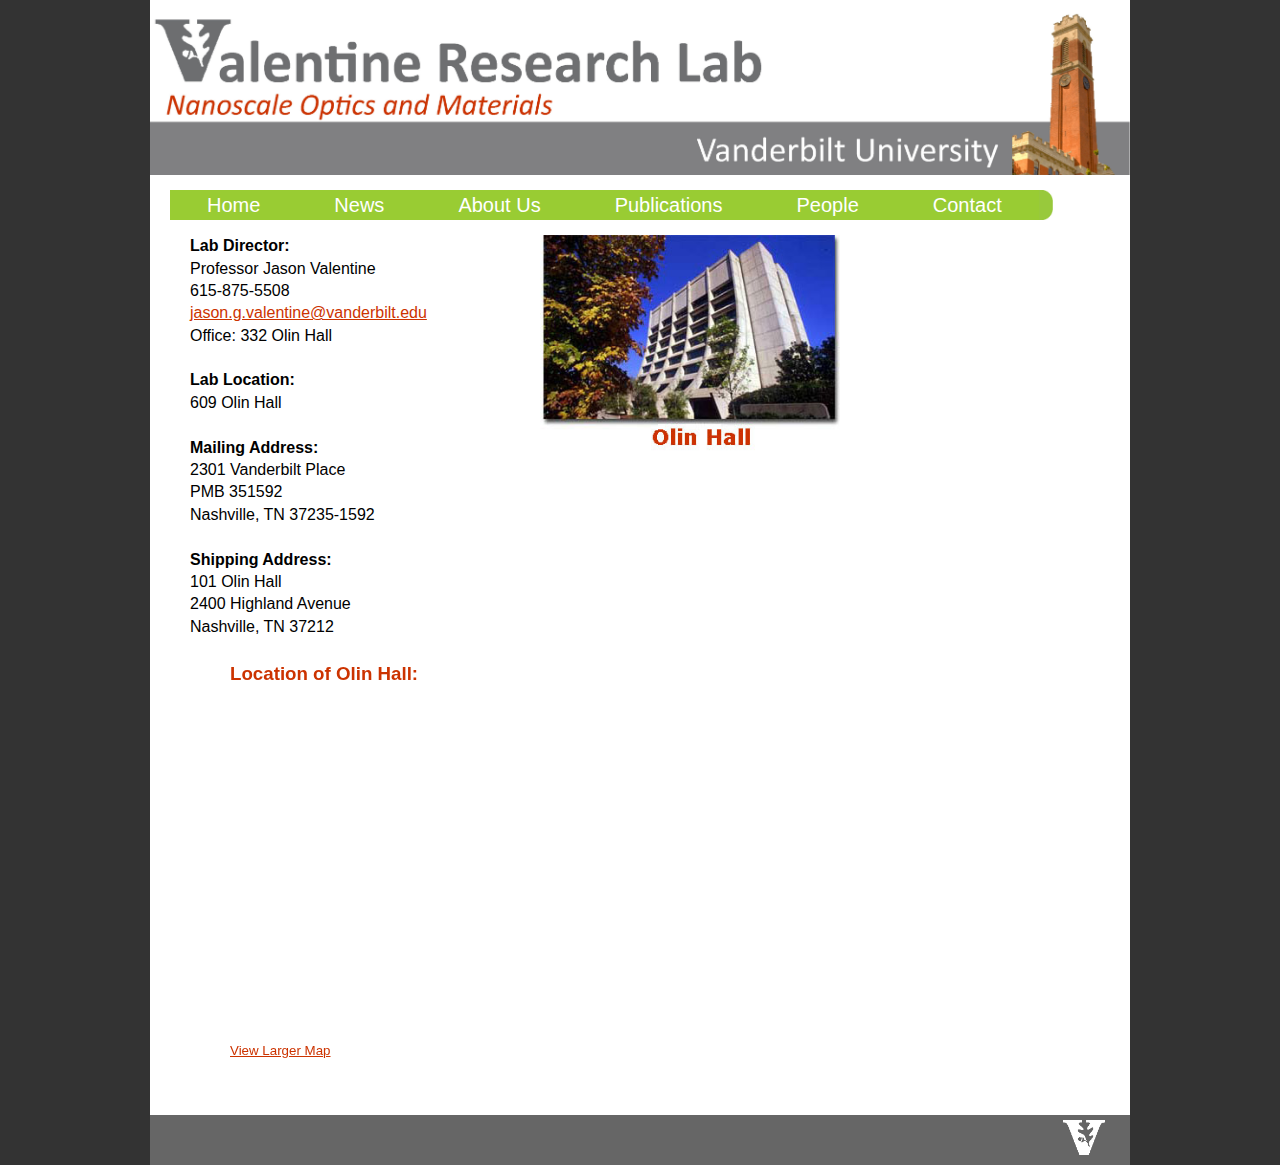
<file: contact.html>
<!DOCTYPE html PUBLIC "-//W3C//DTD XHTML 1.0 Transitional//EN" "http://www.w3.org/TR/xhtml1/DTD/xhtml1-transitional.dtd">
<html xmlns="http://www.w3.org/1999/xhtml">

<head>
<meta http-equiv="Content-Type" content="text/html; charset=utf-8" />
<title>Valentine Contacts</title>
<link href="files/Researchstyle.css" rel="stylesheet" type="text/css" />
</head>

<body>

<div class="container">
  <div class="header">
  <a href="#"><img src="images/Banner.jpg" alt="Banner" align="left" class="header"/></a> 
  </div>
    
  <div class="topbar1">
    <ul class="nav">
      <li><a href="index.html">Home</a></li>
      <li><a href="index.html#News">News</a></li>
      <li><a href="recruiting.html">About Us</a></li>
      <li><a href="publications.html">Publications</a></li>
      <li><a href="people.html">People</a></li>
      <li><a href="contact.html">Contact</a></li>
    </ul>
  <img src="images/MenuEnd.jpg" alt="MenuEnd" height="30" vspace="0"/></div>
  
  <div class="content">
  <div class="subcontLcol">
    <p><strong>Lab Director:</strong></p>
    <p>Professor Jason Valentine</p>
    <p>615-875-5508</p>
    <p><a href="mailto:jason.g.valentine@vanderbilt.edu">jason.g.valentine@vanderbilt.edu</a></p>
    <p>Office: 332 Olin Hall
    <p>&nbsp;</p>
    <p><strong>Lab Location:</strong></p>
    <p>609 Olin Hall</p>
    <p>&nbsp;</p>
    <p><strong>Mailing Address:</strong></p>
    <p>2301 Vanderbilt Place</p>
    <p>PMB 351592</p>
    <p>Nashville, TN  37235-1592</p>
    <p>&nbsp;</p>
    <p><strong>Shipping Address:</strong></p>
    <p>101 Olin Hall</p>
    <p>2400 Highland Avenue</p>
    <p>Nashville, TN 37212</p>
    <p>&nbsp;</p>
    </div>
    
   <img src="images/OlinHall.jpg" alt="Olin" width = 300px />
   
   <div class="subcont">
   <h3>Location of Olin Hall:</h3>
   <div class="subconttext">
     <iframe width="425" height="350" frameborder="0" scrolling="no" marginheight="0" marginwidth="0" src="http://maps.google.com/maps?f=d&amp;source=s_d&amp;saddr=36.143273,-86.805199&amp;daddr=&amp;geocode=&amp;hl=en&amp;mra=dme&amp;mrcr=0&amp;mrsp=0&amp;sz=17&amp;sll=36.142164,-86.804202&amp;sspn=0.005883,0.010933&amp;ie=UTF8&amp;ll=36.142657,-86.805725&amp;spn=0.006065,0.00912&amp;z=16&amp;output=embed"></iframe>
     <br />
     <p><small><a href="http://maps.google.com/maps?f=d&amp;source=embed&amp;saddr=36.143273,-86.805199&amp;daddr=&amp;geocode=&amp;hl=en&amp;mra=dme&amp;mrcr=0&amp;mrsp=0&amp;sz=17&amp;sll=36.142164,-86.804202&amp;sspn=0.005883,0.010933&amp;ie=UTF8&amp;ll=36.142657,-86.805725&amp;spn=0.006065,0.00912&amp;z=16">View Larger Map</a></small></p>
   </div>
   </div>
    
</div>
    
     <div class="footer">
    <img src="images/Acorn_white.gif" alt="Acron" height="35" class="fltrt" />
<!-- end .footer --></div>
  <!-- end .container --></div>
</body>
</html>
</file>
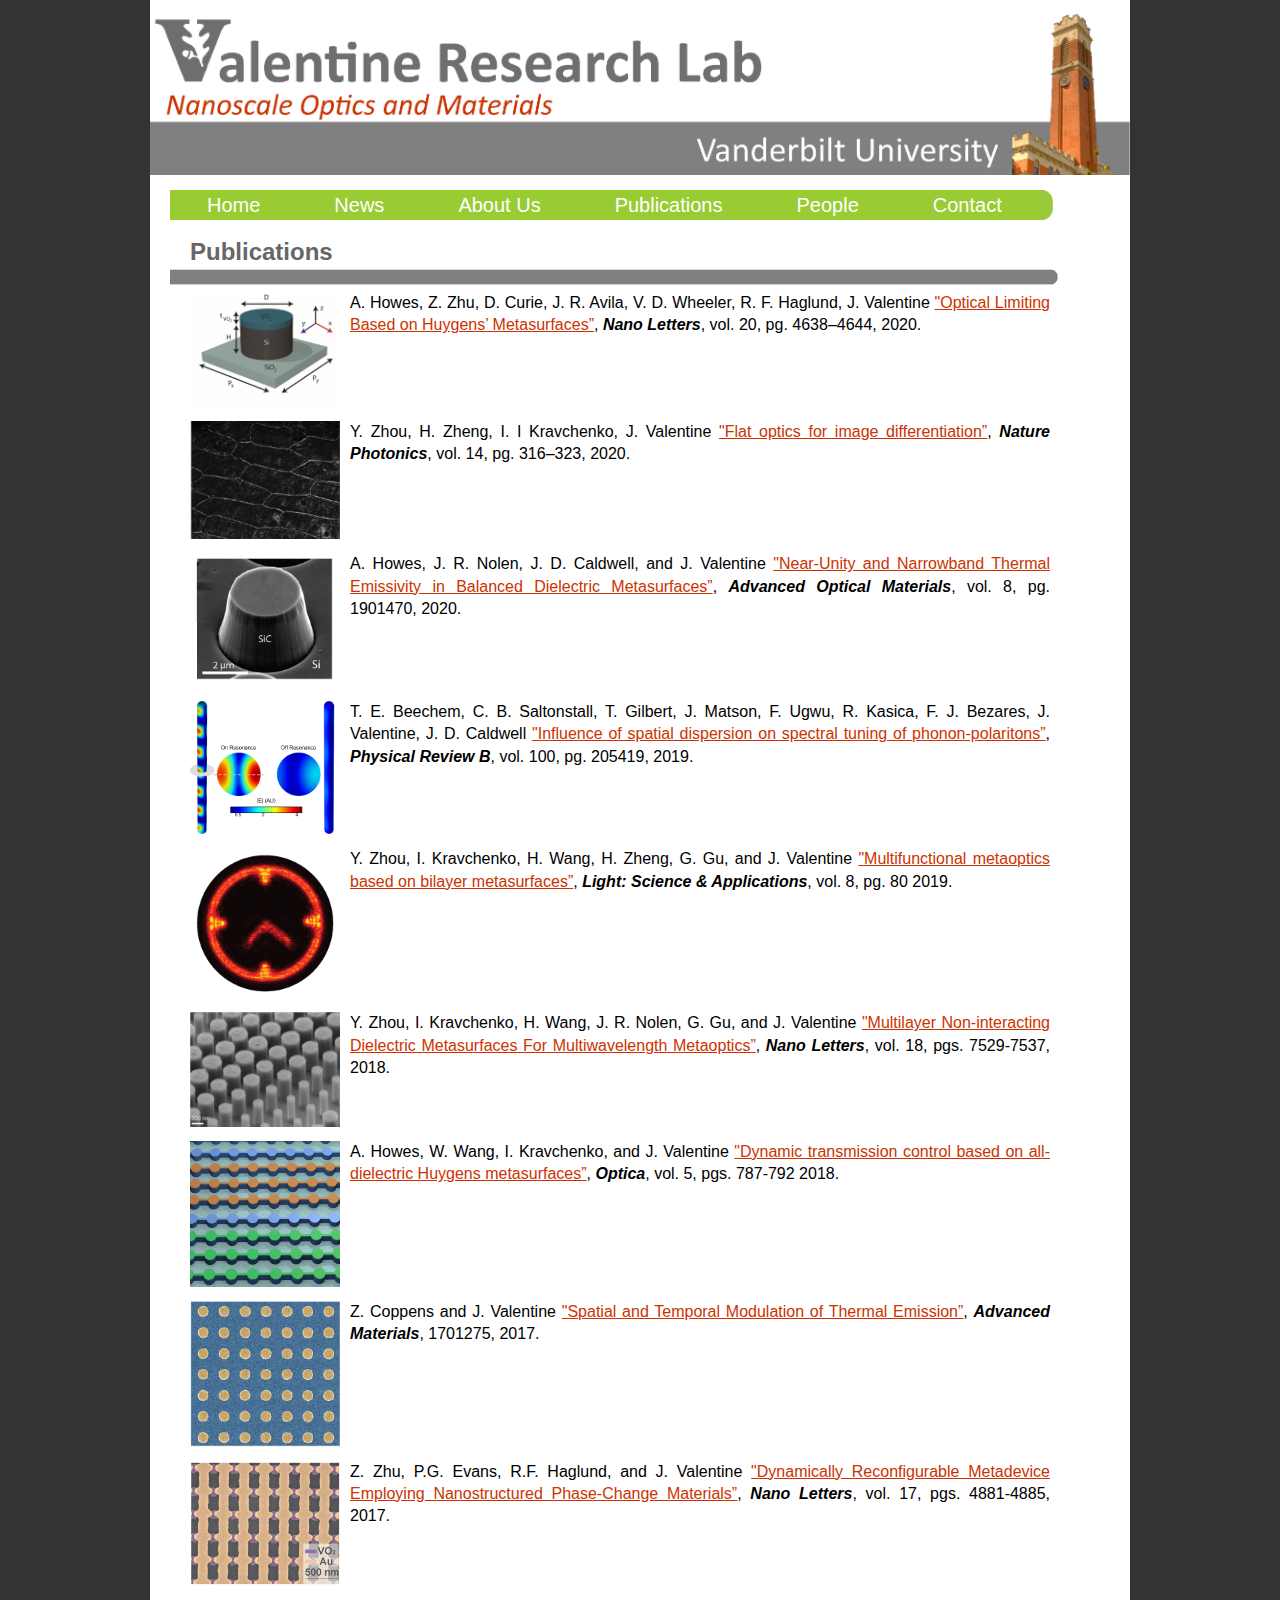
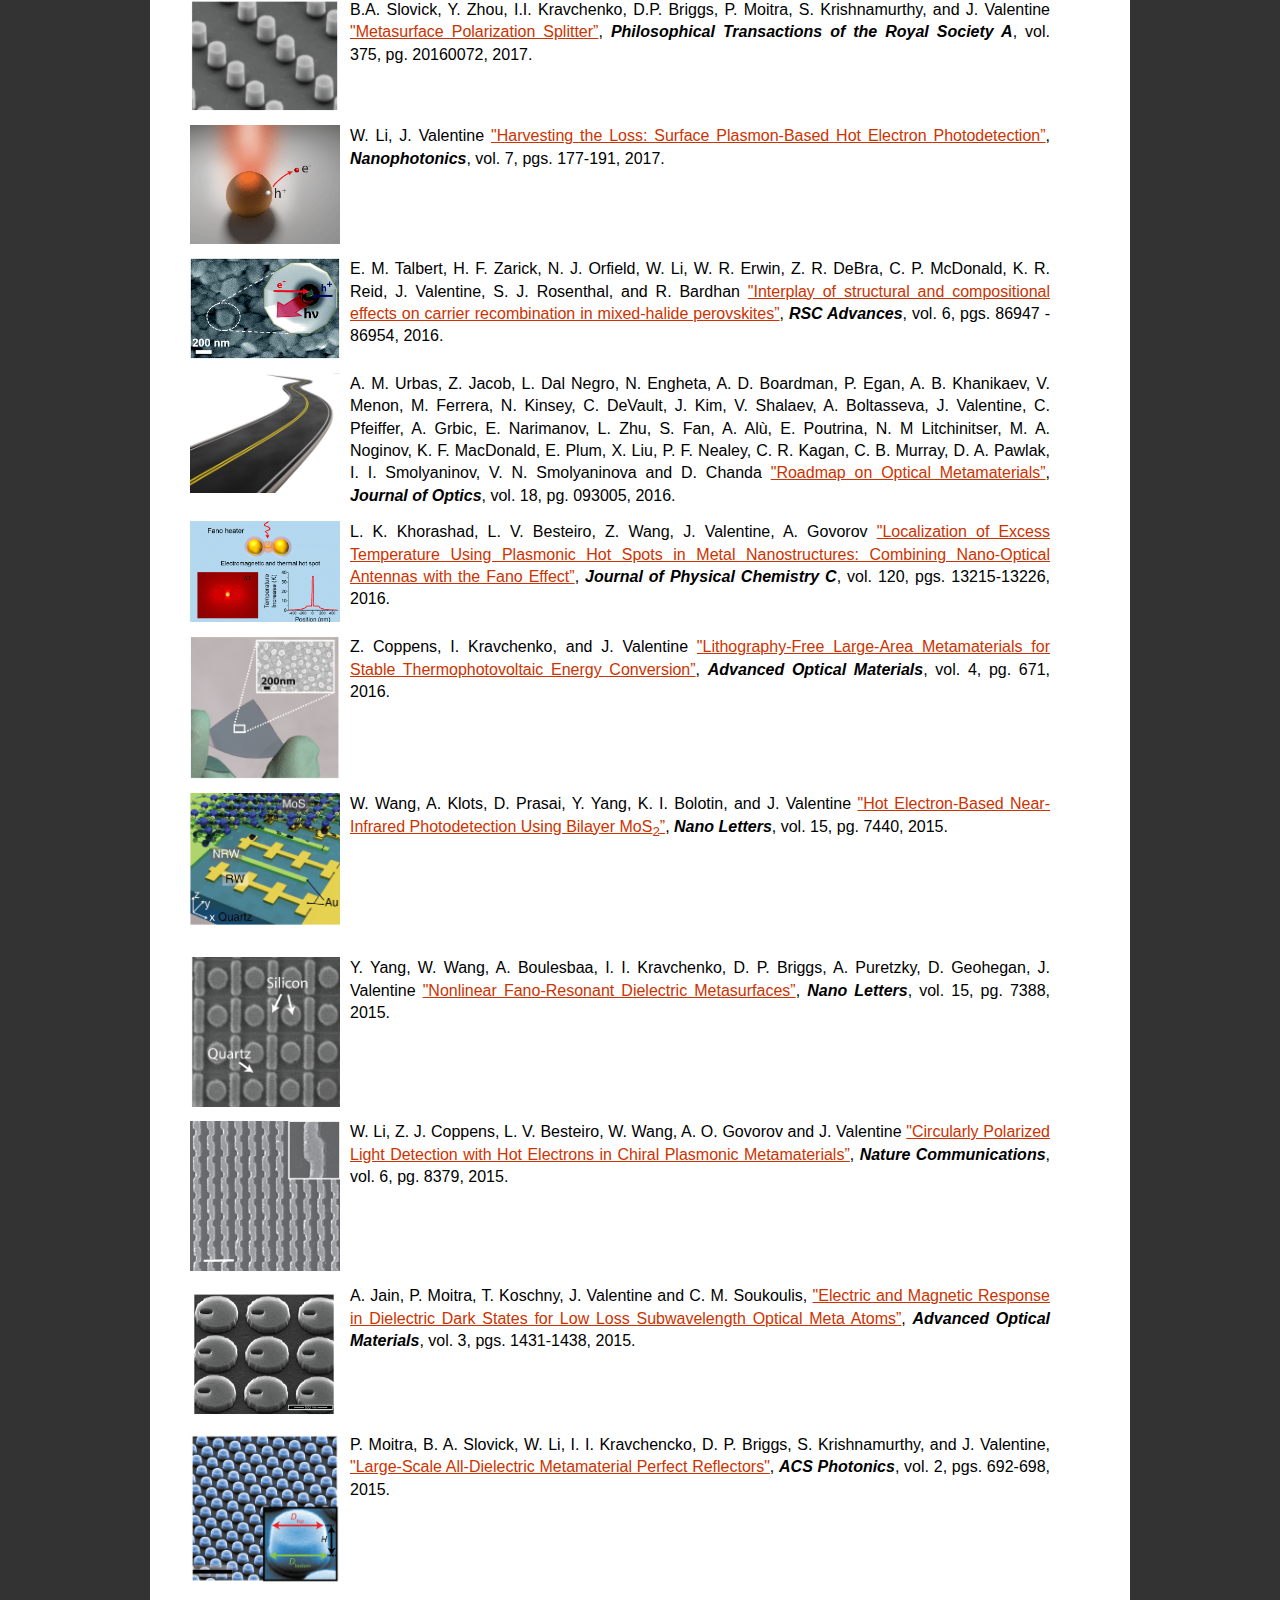
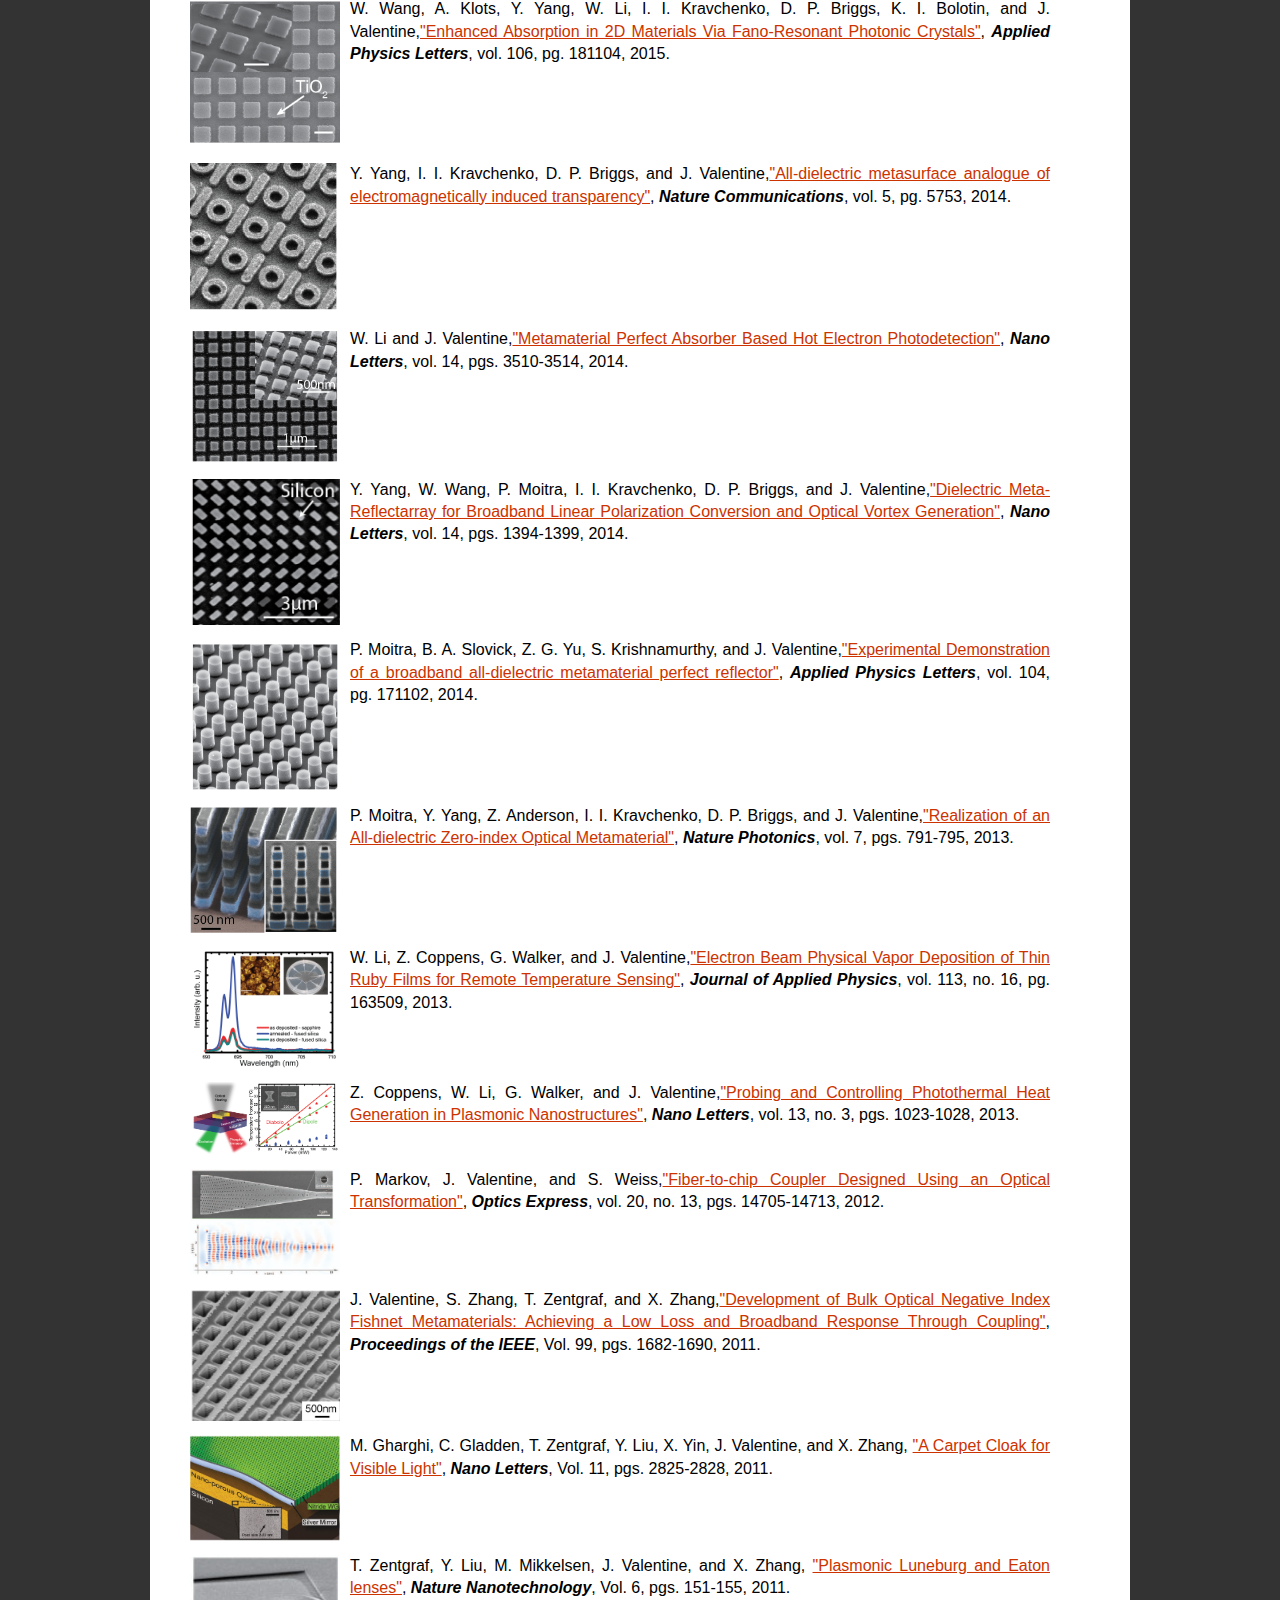
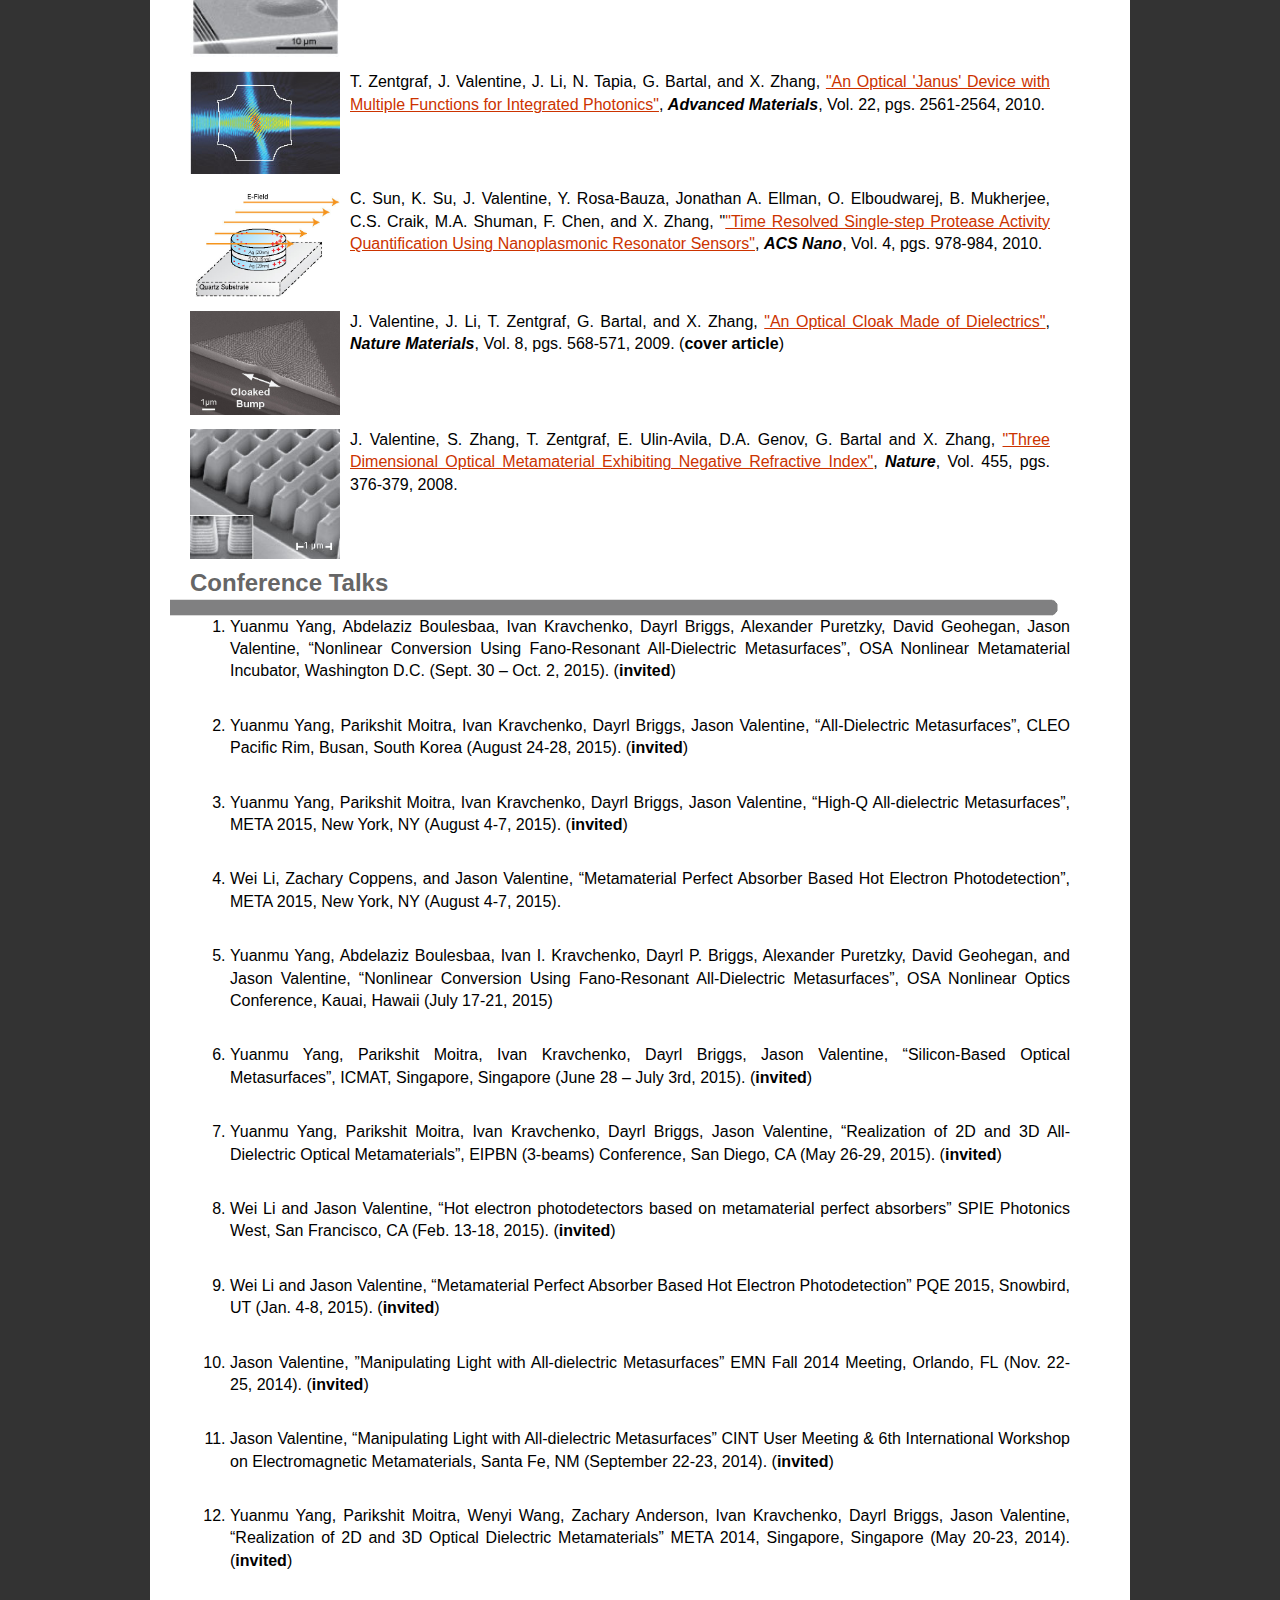
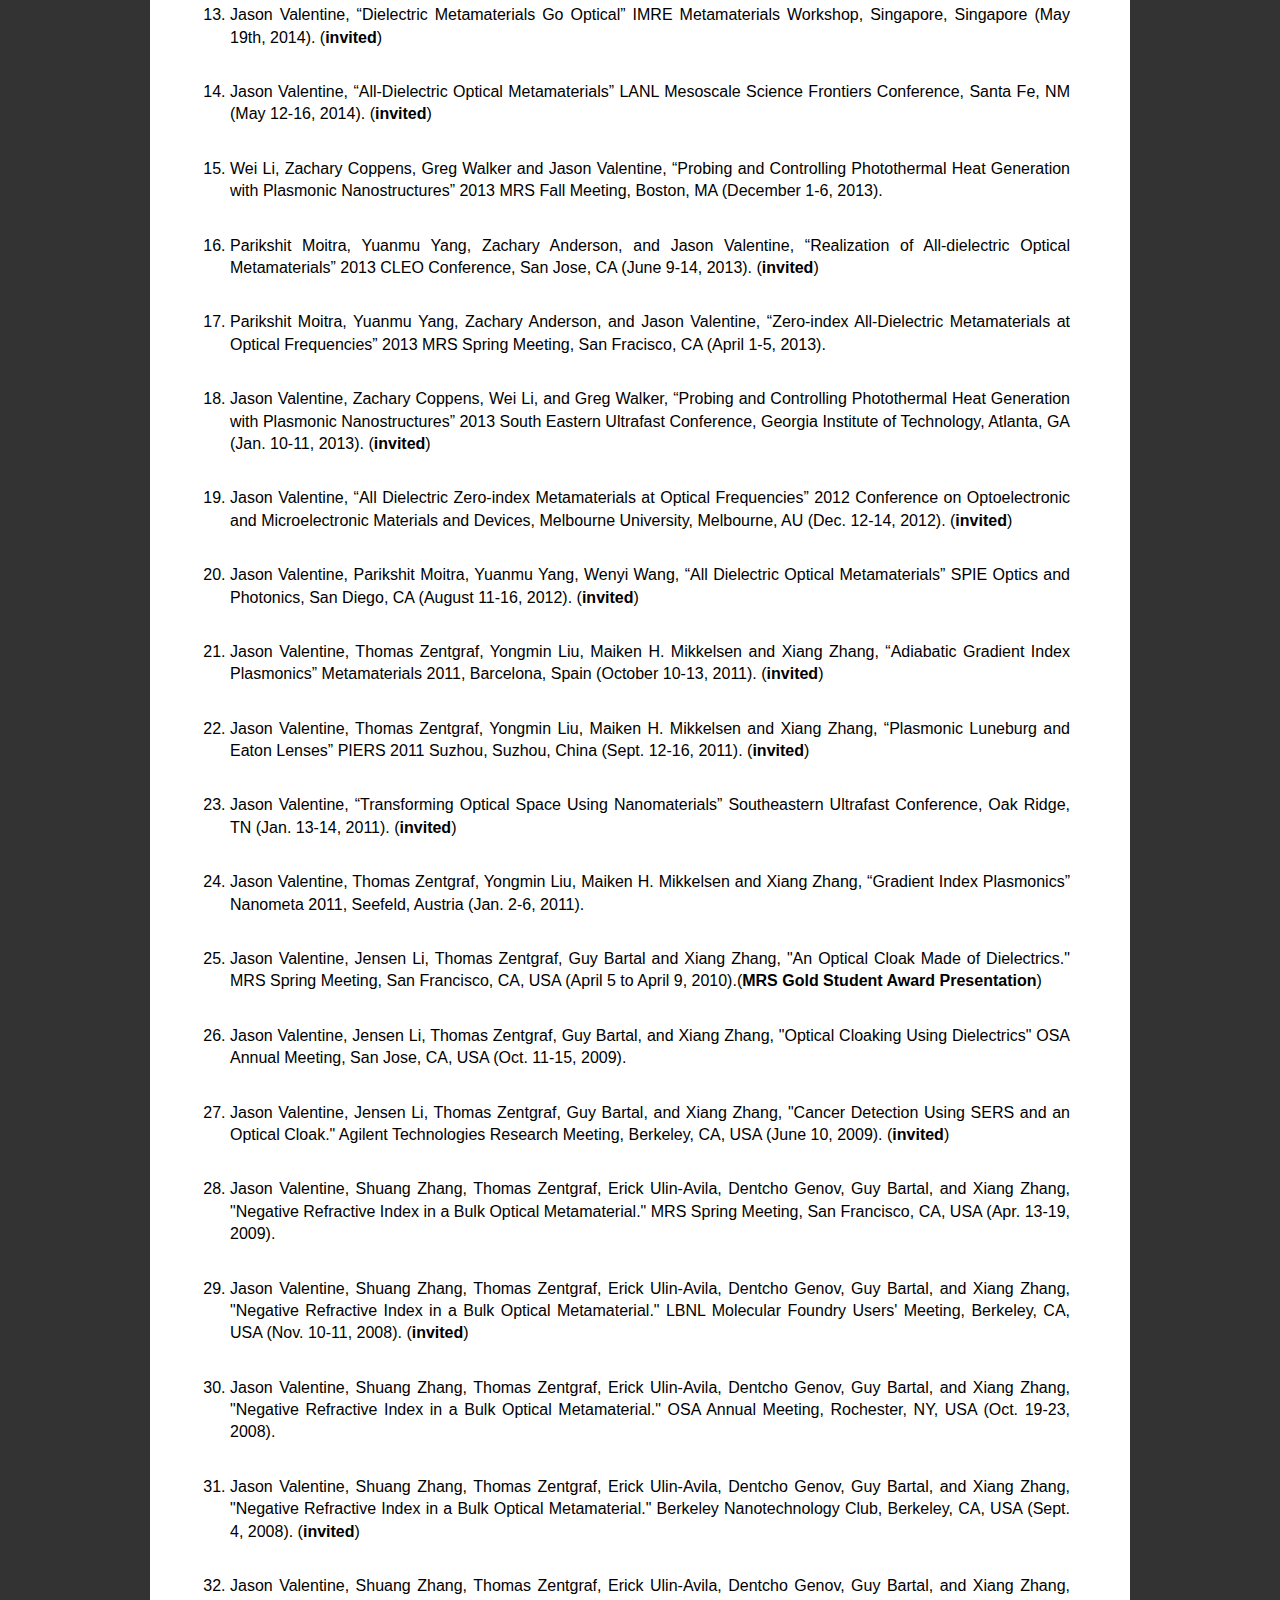
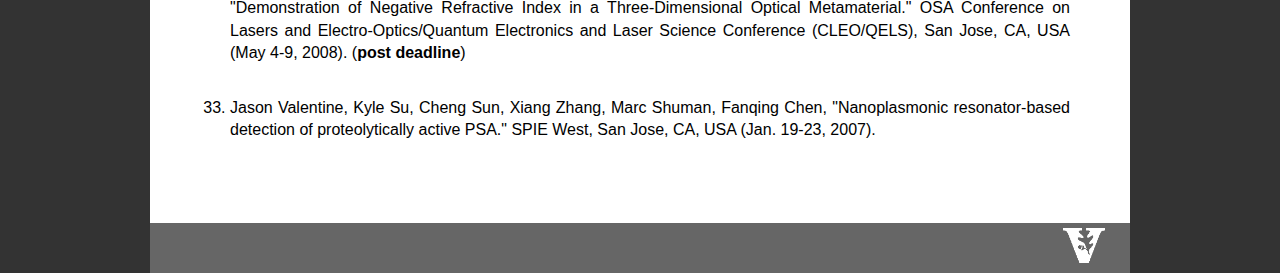
<file: publications.html>
<!DOCTYPE html PUBLIC "-//W3C//DTD XHTML 1.0 Transitional//EN" "http://www.w3.org/TR/xhtml1/DTD/xhtml1-transitional.dtd">
<html  xmlns="http://www.w3.org/1999/xhtml">
  <head>
    <meta  http-equiv="content-type"  content="application/xhtml+xml; charset=utf-8" />
    <title>Valentine Publications</title>
    <link  type="text/css"  rel="stylesheet"  href="files/Researchstyle.css" />
  </head>
  <body>
    <div  class="container">
      <div  class="header"> <a  href="#"><img  align="left"  class="header"  alt="Banner"

             src="images/Banner.jpg" /></a> </div>
      <div  class="topbar1">
        <ul  class="nav">
          <li><a  href="index.html">Home</a></li>
          <li><a  href="index.html#News">News</a></li>
          <li><a  href="recruiting.html">About Us</a></li>
          <li><a  href="publications.html">Publications</a></li>
          <li><a  href="people.html">People</a></li>
          <li><a  href="contact.html">Contact</a></li>
        </ul>
        <img  vspace="0"  height="30"  alt="MenuEnd"  src="images/MenuEnd.jpg" /></div>
      <div  class="content">
        <h1>Publications</h1>
        <img  width="890"  hspace="20"  alt="Divider"  src="images/Divider.gif" />
        
        <!--Publication-->
        <div  class="subcont">
          <div  class="subcontimgpub"> <img  align="right"  class="pubimg"  alt="Limiter"

               src="publications/Limiter_Pub.png" /> </div>
          <div  class="subcontpub">A. Howes, Z. Zhu, D. Curie, J. R. Avila, V. D. Wheeler, R. F. Haglund, J. Valentine <a href="https://pubs.acs.org/doi/abs/10.1021/acs.nanolett.0c01574">"Optical Limiting Based on Huygens’ Metasurfaces”</a>, <strong><em>Nano Letters</em></strong>, vol. 20,  pg. 4638–4644, 2020. </div>
        </div>
        
         <!--Publication-->
        <div  class="subcont">
          <div  class="subcontimgpub"> <img  align="right"  class="pubimg"  alt="Edge"

               src="publications/Edge_Pub.png" /> </div>
          <div  class="subcontpub">Y. Zhou, H. Zheng, I. I Kravchenko, J. Valentine <a href="https://www.nature.com/articles/s41566-020-0591-3">"Flat optics for image differentiation”</a>, <strong><em>Nature Photonics</em></strong>, vol. 14,  pg. 316–323, 2020. </div>
        </div>
        
        <!--Publication-->
        <div  class="subcont">
          <div  class="subcontimgpub"> <img  align="right"  class="pubimg"  alt="Emitter"

               src="publications/Emitter_Pub.png" /> </div>
          <div  class="subcontpub">A. Howes, J. R. Nolen, J. D. Caldwell, and J. Valentine <a href="https://onlinelibrary.wiley.com/doi/abs/10.1002/adom.201901470">"Near‐Unity and Narrowband Thermal Emissivity in Balanced Dielectric Metasurfaces”</a>, <strong><em>Advanced Optical Materials</em></strong>, vol. 8,  pg. 1901470, 2020. </div>
        </div>
        
        <!--Publication-->
        <div  class="subcont">
          <div  class="subcontimgpub"> <img  align="right"  class="pubimg"  alt="SiC"

               src="publications/SiC_Pub.png" /> </div>
          <div  class="subcontpub">T. E. Beechem, C. B. Saltonstall, T. Gilbert, J. Matson, F. Ugwu, R. Kasica, F. J. Bezares, J. Valentine, J. D. Caldwell <a href="https://journals.aps.org/prb/abstract/10.1103/PhysRevB.100.205419">"Influence of spatial dispersion on spectral tuning of phonon-polaritons”</a>, <strong><em>Physical Review B</em></strong>, vol. 100,  pg. 205419, 2019. </div>
        </div>
        
        <!--Publication-->
        <div  class="subcont">
          <div  class="subcontimgpub"> <img  align="right"  class="pubimg"  alt="Multifunctional Meta"

               src="publications/Multifunc_Pub.gif" /> </div>
          <div  class="subcontpub">Y. Zhou, I. Kravchenko, H. Wang, H. Zheng, G. Gu, and J. Valentine <a href="https://www.nature.com/articles/s41377-019-0193-3">"Multifunctional metaoptics based on bilayer metasurfaces”</a>, <strong><em>Light: Science & Applications</em></strong>, vol. 8,  pg. 80 2019. </div>
        </div>
        
          <!--Publication-->
        <div  class="subcont">
          <div  class="subcontimgpub"> <img  align="right"  class="pubimg"  alt="Multilayer Meta"

               src="publications/Multilayer_Pub.gif" /> </div>
          <div  class="subcontpub">Y. Zhou, I. Kravchenko, H. Wang, J. R. Nolen, G. Gu, and J. Valentine <a href="https://pubs.acs.org/doi/abs/10.1021/acs.nanolett.8b03017">"Multilayer Non-interacting Dielectric Metasurfaces For Multiwavelength Metaoptics”</a>, <strong><em>Nano Letters</em></strong>, vol. 18,  pgs. 7529-7537, 2018. </div>
        </div>
        
         <!--Publication-->
        <div  class="subcont">
          <div  class="subcontimgpub"> <img  align="right"  class="pubimg"  alt="Dynamic Meta"

               src="publications/DynamicHuygens_Pub.jpg" /> </div>
          <div  class="subcontpub">A. Howes, W. Wang, I. Kravchenko, and J. Valentine <a href="https://www.osapublishing.org/optica/abstract.cfm?uri=optica-5-7-787">"Dynamic transmission control based on all-dielectric Huygens metasurfaces”</a>, <strong><em>Optica</em></strong>, vol. 5,  pgs. 787-792 2018. </div>
        </div>
        
        <!--Publication-->
        <div  class="subcont">
          <div  class="subcontimgpub"> <img  align="right"  class="pubimg"  alt="Thermal Meta"

               src="publications/ActiveEmit_Pub.gif" /> </div>
          <div  class="subcontpub">Z. Coppens and J. Valentine <a href="http://onlinelibrary.wiley.com/doi/10.1002/adma.201701275/abstract">"Spatial and Temporal Modulation of Thermal Emission”</a>, <strong><em>Advanced Materials</em></strong>, 1701275, 2017. </div>
        </div>
        
        
         
        <!--Publication-->
        <div  class="subcont">
          <div  class="subcontimgpub"> <img  align="right"  class="pubimg"  alt="VO2 Meta"

               src="publications/VO2Modulator_Pub.gif" /> </div>
          <div  class="subcontpub">Z. Zhu, P.G. Evans, R.F. Haglund, and J. Valentine <a href="http://pubs.acs.org/doi/abs/10.1021/acs.nanolett.7b01767">"Dynamically Reconfigurable Metadevice Employing Nanostructured Phase-Change Materials”</a>, <strong><em>Nano Letters</em></strong>, vol. 17, pgs. 4881-4885, 2017. </div>
        </div>
        
       <!--Publication-->
        <div  class="subcont">
          <div  class="subcontimgpub"> <img  align="right"  class="pubimg"  alt="Polarizer"

               src="publications/Polarizer_Pub.gif" /> </div>
          <div  class="subcontpub">B.A. Slovick, Y. Zhou, I.I. Kravchenko, D.P. Briggs, P. Moitra, S. Krishnamurthy, and J. Valentine <a href="http://rsta.royalsocietypublishing.org/content/375/2090/20160072">"Metasurface Polarization Splitter”</a>, <strong><em>Philosophical Transactions of the Royal Society A</em></strong>, vol. 375, pg. 20160072, 2017. </div>
        </div>
         
        <!--Publication-->
        <div  class="subcont">
          <div  class="subcontimgpub"> <img  align="right"  class="pubimg"  alt="Hot Electron Review"

               src="publications/HotElectronReview_Pub.gif" /> </div>
          <div  class="subcontpub">W. Li, J. Valentine <a href="https://www.degruyter.com/view/j/nanoph.ahead-of-print/nanoph-2015-0154/nanoph-2015-0154.xml?format=INT">"Harvesting the Loss: Surface Plasmon-Based Hot Electron Photodetection”</a>, <strong><em>Nanophotonics</em></strong>, vol. 7, pgs. 177-191, 2017. </div>
        </div>
        
         <!--Publication-->
        <div  class="subcont">
          <div  class="subcontimgpub"> <img  align="right"  class="pubimg"  alt="Perovskites"

               src="publications/RSCAdv_Pub.gif" /> </div>
          <div  class="subcontpub">E. M. Talbert, H. F. Zarick, N. J. Orfield, W. Li, W. R. Erwin, Z. R. DeBra, C. P. McDonald, K. R. Reid, J. Valentine, S. J. Rosenthal, and R. Bardhan <a href="http://pubs.rsc.org/en/Content/ArticleLanding/2016/RA/C6RA16505B#!divAbstract">"Interplay of structural and compositional effects on carrier recombination in mixed-halide perovskites”</a>, <strong><em>RSC Advances</em></strong>,
            vol. 6, pgs. 86947 - 86954, 2016. </div>
        </div>
        
        <!--Publication-->
        <div  class="subcont">
          <div  class="subcontimgpub"> <img  align="right"  class="pubimg"  alt="Roadmap"

               src="publications/Roadmap_Pub.jpg" /> </div>
          <div  class="subcontpub">A. M. Urbas, Z. Jacob, L. Dal Negro, N. Engheta, A. D. Boardman, P. Egan, A. B. Khanikaev, V. Menon, M. Ferrera, N. Kinsey, C. DeVault, J. Kim, V. Shalaev, A. Boltasseva, J. Valentine, C. Pfeiffer, A. Grbic, E. Narimanov, L. Zhu, S. Fan, A. Alù, E. Poutrina, N. M Litchinitser, M. A. Noginov, K. F. MacDonald, E. Plum, X. Liu, P. F. Nealey, C. R. Kagan, C. B. Murray, D. A. Pawlak, I. I. Smolyaninov, V. N. Smolyaninova and D. Chanda <a href="http://iopscience.iop.org/article/10.1088/2040-8978/18/9/093005">"Roadmap on Optical Metamaterials”</a>, <strong><em>Journal of Optics</em></strong>,
            vol. 18, pg. 093005, 2016. </div>
        </div>
        
        <!--Publication-->
        <div  class="subcont">
          <div  class="subcontimgpub"> <img  align="right"  class="pubimg"  alt="Hot Spots"

               src="publications/HotSpot_Pub.gif" /> </div>
          <div  class="subcontpub">L. K. Khorashad, L. V. Besteiro, Z. Wang, J. Valentine, A. Govorov <a href="http://pubs.acs.org/doi/abs/10.1021/acs.jpcc.6b03644">"Localization of Excess Temperature Using Plasmonic Hot Spots in Metal Nanostructures: Combining Nano-Optical Antennas with the Fano Effect”</a>, <strong><em>Journal of Physical Chemistry C</em></strong>,
            vol. 120, pgs. 13215-13226, 2016. </div>
        </div>
        
        
        <!--Publication-->
        <div  class="subcont">
          <div  class="subcontimgpub"> <img  align="right"  class="pubimg"  alt="HighTempMM"

               src="publications/HighTempMM_Pub.png" /> </div>
          <div  class="subcontpub">Z. Coppens, I. Kravchenko, and J. Valentine <a

               href="http://onlinelibrary.wiley.com/doi/10.1002/adom.201500727/abstract">"Lithography-Free
              Large-Area Metamaterials for Stable Thermophotovoltaic Energy
              Conversion”</a>, <strong><em>Advanced Optical Materials</em></strong>,
            vol. 4, pg. 671, 2016. </div>
        </div>
        <!--Publication-->
        <div  class="subcont">
          <div  class="subcontimgpub"> <img  align="right"  class="pubimg"  alt="MoS2"

               src="publications/HotElectronMoS2_Pub.png" /> </div>
          <div  class="subcontpub">W. Wang, A. Klots, D. Prasai, Y. Yang, K. I.
            Bolotin, and J. Valentine <a  href="http://pubs.acs.org/doi/abs/10.1021/acs.nanolett.5b02866">"Hot
              Electron-Based Near-Infrared Photodetection Using Bilayer MoS<sub>2</sub>”</a>,
            <strong><em>Nano Letters</em></strong>, vol. 15, pg. 7440, 2015. </div>
        </div>
        <!--Publication-->
        <div  class="subcont">
          <div  class="subcontimgpub"> <img  align="right"  class="pubimg"  alt="NonlinearMeta"

               src="publications/Nonlinear_Pub.png" /> </div>
          <div  class="subcontpub">Y. Yang, W. Wang, A. Boulesbaa, I. I.
            Kravchenko, D. P. Briggs, A. Puretzky, D. Geohegan, J. Valentine <a

               href="http://pubs.acs.org/doi/abs/10.1021/acs.nanolett.5b02802">"Nonlinear
              Fano-Resonant Dielectric Metasurfaces”</a>, <strong><em>Nano
                Letters</em></strong>, vol. 15, pg. 7388, 2015. </div>
        </div>
        <!--Publication-->
        <div  class="subcont">
          <div  class="subcontimgpub"> <img  align="right"  class="pubimg"  alt="Detector"

               src="publications/CPPhotodetector_Pub.png" /> </div>
          <div  class="subcontpub">W. Li, Z. J. Coppens, L. V. Besteiro, W.
            Wang, A. O. Govorov and J. Valentine <a  href="http://www.nature.com/ncomms/2015/150922/ncomms9379/full/ncomms9379.html">"Circularly
              Polarized Light Detection with Hot Electrons in Chiral Plasmonic
              Metamaterials”</a>, <strong><em>Nature Communications</em></strong>,
            vol. 6, pg. 8379, 2015. </div>
        </div>
        <!--Publication-->
        <div  class="subcont">
          <div  class="subcontimgpub"> <img  align="right"  class="pubimg"  alt="Resonator"

               src="publications/ElectricResonator_Pub.png" /> </div>
          <div  class="subcontpub">A. Jain, P. Moitra, T. Koschny, J. Valentine
            and C. M. Soukoulis, <a  href="http://onlinelibrary.wiley.com/doi/10.1002/adom.201500222/full">"Electric
              and Magnetic Response in Dielectric Dark States for Low Loss
              Subwavelength Optical Meta Atoms”</a>, <strong><em>Advanced
                Optical Materials</em></strong>, vol. 3, pgs. 1431-1438, 2015. </div>
        </div>
        <!--Publication-->
        <div  class="subcont">
          <div  class="subcontimgpub"> <img  align="right"  class="pubimg"  alt="PerfectReflector"

               src="publications/LargeAreaReflector_Pub.png" /> </div>
          <div  class="subcontpub">P. Moitra, B. A. Slovick, W. Li, I. I.
            Kravchencko, D. P. Briggs, S. Krishnamurthy, and J. Valentine, <a  href="http://pubs.acs.org/doi/abs/10.1021/acsphotonics.5b00148">"Large-Scale
              All-Dielectric Metamaterial Perfect Reflectors"</a>, <strong><em>ACS
                Photonics</em></strong>, vol. 2, pgs. 692-698, 2015. </div>
        </div>
        <!--Publication-->
        <div  class="subcont">
          <div  class="subcontimgpub"> <img  align="right"  class="pubimg"  alt="2DAbsorber"

               src="publications/FanoResonantPC_Pub.png" /> </div>
          <div  class="subcontpub">W. Wang, A. Klots, Y. Yang, W. Li, I. I.
            Kravchenko, D. P. Briggs, K. I. Bolotin, and J. Valentine,<a  href="http://scitation.aip.org/content/aip/journal/apl/106/18/10.1063/1.4919760">"Enhanced
              Absorption in 2D Materials Via Fano-Resonant Photonic Crystals"</a>,
            <strong><em>Applied Physics Letters</em></strong>, vol. 106, pg.
            181104, 2015. </div>
        </div>
        <!--Publication-->
        <div  class="subcont">
          <div  class="subcontimgpub"> <img  align="right"  class="pubimg"  alt="EIT"

               src="publications/EIT_Pub.png" /> </div>
          <div  class="subcontpub">Y. Yang, I. I. Kravchenko, D. P. Briggs, and
            J. Valentine,<a  href="http://www.nature.com/ncomms/2014/141216/ncomms6753/full/ncomms6753.html">"All-dielectric
              metasurface analogue of electromagnetically induced transparency"</a>,
            <strong><em>Nature Communications</em></strong>, vol. 5, pg. 5753,
            2014. </div>
        </div>
        <!--Publication-->
        <div  class="subcont">
          <div  class="subcontimgpub"> <img  align="right"  class="pubimg"  alt="HotElectron"

               src="publications/HotElectron_Pub.png" /> </div>
          <div  class="subcontpub">W. Li and J. Valentine,<a  href="http://pubs.acs.org/doi/abs/10.1021/nl501090w">"Metamaterial
              Perfect Absorber Based Hot Electron Photodetection"</a>, <strong><em>Nano
                Letters</em></strong>, vol. 14, pgs. 3510-3514, 2014. </div>
        </div>
        <!--Publication-->
        <div  class="subcont">
          <div  class="subcontimgpub"> <img  align="right"  class="pubimg"  alt="Metasurface"

               src="publications/Metasurface_Pub.png" /> </div>
          <div  class="subcontpub">Y. Yang, W. Wang, P. Moitra, I. I.
            Kravchenko, D. P. Briggs, and J. Valentine,<a  href="http://pubs.acs.org/doi/abs/10.1021/nl4044482">"Dielectric
              Meta-Reflectarray for Broadband Linear Polarization Conversion and
              Optical Vortex Generation"</a>, <strong><em>Nano Letters</em></strong>,
            vol. 14, pgs. 1394-1399, 2014. </div>
        </div>
        <!--Publication-->
        <div  class="subcont">
          <div  class="subcontimgpub"> <img  align="right"  class="pubimg"  alt="PerfectReflector"

               src="publications/PerfectReflector_Pub.png" /> </div>
          <div  class="subcontpub">P. Moitra, B. A. Slovick, Z. G. Yu, S.
            Krishnamurthy, and J. Valentine,<a  href="http://scitation.aip.org/content/aip/journal/apl/104/17/10.1063/1.4873521">"Experimental
              Demonstration of a broadband all-dielectric metamaterial perfect
              reflector"</a>, <strong><em>Applied Physics Letters</em></strong>,
            vol. 104, pg. 171102, 2014. </div>
        </div>
        <!--Publication-->
        <div  class="subcont">
          <div  class="subcontimgpub"> <img  align="right"  class="pubimg"  alt="ZeroIndex"

               src="publications/ZeroIndex_Pub.png" /> </div>
          <div  class="subcontpub">P. Moitra, Y. Yang, Z. Anderson, I. I.
            Kravchenko, D. P. Briggs, and J. Valentine,<a  href="http://www.nature.com/nphoton/journal/v7/n10/abs/nphoton.2013.214.html">"Realization
              of an All-dielectric Zero-index Optical Metamaterial"</a>, <strong><em>Nature
                Photonics</em></strong>, vol. 7, pgs. 791-795, 2013. </div>
        </div>
        <!--Publication-->
        <div  class="subcont">
          <div  class="subcontimgpub"> <img  align="right"  class="pubimg"  alt="Ruby"

               src="publications/Ruby_Pub.png" /> </div>
          <div  class="subcontpub">W. Li, Z. Coppens, G. Walker, and J.
            Valentine,<a  href="http://scitation.aip.org/content/aip/journal/jap/113/16/10.1063/1.4802628">"Electron
              Beam Physical Vapor Deposition of Thin Ruby Films for Remote
              Temperature Sensing"</a>, <strong><em>Journal of Applied Physics</em></strong>,
            vol. 113, no. 16, pg. 163509, 2013. </div>
        </div>
        <!--Publication-->
        <div  class="subcont">
          <div  class="subcontimgpub"> <img  align="right"  class="pubimg"  alt="Thermoplasmonic"

               src="publications/Thermoplasmonic_Pub.png" /> </div>
          <div  class="subcontpub">Z. Coppens, W. Li, G. Walker, and J.
            Valentine,<a  href="http://pubs.acs.org/doi/abs/10.1021/nl304208s">"Probing
              and Controlling Photothermal Heat Generation in Plasmonic
              Nanostructures"</a>, <strong><em>Nano Letters</em></strong>, vol.
            13, no. 3, pgs. 1023-1028, 2013. </div>
        </div>
        <!--Publication-->
        <div  class="subcont">
          <div  class="subcontimgpub"> <img  align="right"  class="pubimg"  alt="TOCoupler"

               src="publications/TOCoupler_Pub.jpg" /> </div>
          <div  class="subcontpub">P. Markov, J. Valentine, and S. Weiss,<a  href="https://www.osapublishing.org/oe/abstract.cfm?uri=oe-20-13-14705">"Fiber-to-chip
              Coupler Designed Using an Optical Transformation"</a>, <strong><em>Optics
                Express</em></strong>, vol. 20, no. 13, pgs. 14705-14713, 2012.
          </div>
        </div>
        <!--Publication-->
        <div  class="subcont">
          <div  class="subcontimgpub"> <img  align="right"  class="pubimg"  alt="BulkMeta"

               src="publications/FishnetIEEE_Pub.jpg" /> </div>
          <div  class="subcontpub">J. Valentine, S. Zhang, T. Zentgraf, and X.
            Zhang,<a  href="http://ieeexplore.ieee.org/xpls/abs_all.jsp?arnumber=5703097&amp;tag=1">"Development
              of Bulk Optical Negative Index Fishnet Metamaterials: Achieving a
              Low Loss and Broadband Response Through Coupling"</a>, <strong><em>Proceedings
                of the IEEE</em></strong>, Vol. 99, pgs. 1682-1690, 2011. </div>
        </div>
        <!--Publication-->
        <div  class="subcont">
          <div  class="subcontimgpub"> <img  align="right"  class="pubimg"  alt="VisibleCloak"

               src="publications/VisibleCloak_Pub.jpg" /> </div>
          <div  class="subcontpub">M. Gharghi, C. Gladden, T. Zentgraf, Y. Liu,
            X. Yin, J. Valentine, and X. Zhang, <a  href="http://pubs.acs.org/doi/abs/10.1021/nl201189z">"A
              Carpet Cloak for Visible Light"</a>, <strong><em>Nano Letters</em></strong>,
            Vol. 11, pgs. 2825-2828, 2011. </div>
        </div>
        <!--Publication-->
        <div  class="subcont">
          <div  class="subcontimgpub"> <img  align="right"  class="pubimg"  alt="Luneburg"

               src="publications/Luneburg_Pub.jpg" /> </div>
          <div  class="subcontpub">T. Zentgraf, Y. Liu, M. Mikkelsen, J.
            Valentine, and X. Zhang, <a  href="http://www.nature.com/nnano/journal/v6/n3/full/nnano.2010.282.html">"Plasmonic
              Luneburg and Eaton lenses"</a>, <strong><em>Nature Nanotechnology</em></strong>,
            Vol. 6, pgs. 151-155, 2011. </div>
        </div>
        <!--Publication-->
        <div  class="subcont">
          <div  class="subcontimgpub"> <img  align="right"  class="pubimg"  alt="Janus"

               src="publications/Janus_Pub.jpg" /> </div>
          <div  class="subcontpub">T. Zentgraf, J. Valentine, J. Li, N. Tapia,
            G. Bartal, and X. Zhang, <a  href="http://onlinelibrary.wiley.com/doi/10.1002/adma.200904139/abstract">"An
              Optical 'Janus' Device with Multiple Functions for Integrated
              Photonics"</a>, <strong><em>Advanced Materials</em></strong>,
            Vol. 22, pgs. 2561-2564, 2010. </div>
        </div>
        <!--Publication-->
        <div  class="subcont">
          <div  class="subcontimgpub"> <img  align="right"  class="pubimg"  alt="TNPR"

               src="publications/TNPR_Pub.jpg" /> </div>
          <div  class="subcontpub">C. Sun, K. Su, J. Valentine, Y. Rosa-Bauza,
            Jonathan A. Ellman, O. Elboudwarej, B. Mukherjee, C.S. Craik, M.A.
            Shuman, F. Chen, and X. Zhang, "<a  href="http://pubs.acs.org/doi/abs/10.1021/nn900757p">"Time
              Resolved Single-step Protease Activity Quantification Using
              Nanoplasmonic Resonator Sensors"</a>, <strong><em>ACS Nano</em></strong>,
            Vol. 4, pgs. 978-984, 2010. </div>
        </div>
        <!--Publication-->
        <div  class="subcont">
          <div  class="subcontimgpub"> <img  align="right"  class="pubimg"  alt="Cloak"

               src="publications/Cloak_Pub.jpg" /> </div>
          <div  class="subcontpub">J. Valentine, J. Li, T. Zentgraf, G. Bartal,
            and X. Zhang, <a  href="http://www.nature.com/nmat/journal/v8/n7/abs/nmat2461.html">"An
              Optical Cloak Made of Dielectrics"</a>, <em><strong>Nature
                Materials</strong></em>, Vol. 8, pgs. 568-571, 2009. (<strong>cover
              article</strong>) </div>
        </div>
        <!--Publication-->
        <div  class="subcont">
          <div  class="subcontimgpub"> <img  align="right"  class="pubimg"  alt="Fishnet"

               src="publications/FishnetPic_Pub.jpg" /> </div>
          <div  class="subcontpub">J. Valentine, S. Zhang, T. Zentgraf, E.
            Ulin-Avila, D.A. Genov, G. Bartal and X. Zhang, <a  href="http://www.nature.com/nature/journal/v455/n7211/abs/nature07247.html">"Three
              Dimensional Optical Metamaterial Exhibiting Negative Refractive
              Index"</a>, <em><strong>Nature</strong></em>, Vol. 455, pgs.
            376-379, 2008. </div>
        </div>
        <!--Conference Talks-->
        <h1>Conference Talks</h1>
        <img  width="890"  hspace="20"  alt="Divider"  src="images/Divider.gif" />
        <div  class="subcont">
          <ol>
            <li>Yuanmu Yang, Abdelaziz Boulesbaa, Ivan Kravchenko, Dayrl Briggs,
              Alexander Puretzky, David Geohegan, Jason Valentine, “Nonlinear
              Conversion Using Fano-Resonant All-Dielectric Metasurfaces”, OSA
              Nonlinear Metamaterial Incubator, Washington D.C. (Sept. 30 – Oct.
              2, 2015). (<strong>invited</strong>)</li>
            <li>Yuanmu Yang, Parikshit Moitra, Ivan Kravchenko, Dayrl Briggs,
              Jason Valentine, “All-Dielectric Metasurfaces”, CLEO Pacific Rim,
              Busan, South Korea (August 24-28, 2015). (<strong>invited</strong>)</li>
            <li>Yuanmu Yang, Parikshit Moitra, Ivan Kravchenko, Dayrl Briggs,
              Jason Valentine, “High-Q All-dielectric Metasurfaces”, META 2015,
              New York, NY (August 4-7, 2015). (<strong>invited</strong>)</li>
            <li>Wei Li, Zachary Coppens, and Jason Valentine, “Metamaterial
              Perfect Absorber Based Hot Electron Photodetection”, META 2015,
              New York, NY (August 4-7, 2015).</li>
            <li>Yuanmu Yang, Abdelaziz Boulesbaa, Ivan I. Kravchenko, Dayrl P.
              Briggs, Alexander Puretzky, David Geohegan, and Jason Valentine,
              “Nonlinear Conversion Using Fano-Resonant All-Dielectric
              Metasurfaces”, OSA Nonlinear Optics Conference, Kauai, Hawaii
              (July 17-21, 2015)</li>
            <li>Yuanmu Yang, Parikshit Moitra, Ivan Kravchenko, Dayrl Briggs,
              Jason Valentine, “Silicon-Based Optical Metasurfaces”, ICMAT,
              Singapore, Singapore (June 28 – July 3rd, 2015). (<strong>invited</strong>)</li>
            <li>Yuanmu Yang, Parikshit Moitra, Ivan Kravchenko, Dayrl Briggs,
              Jason Valentine, “Realization of 2D and 3D All-Dielectric Optical
              Metamaterials”, EIPBN (3-beams) Conference, San Diego, CA (May
              26-29, 2015). (<strong>invited</strong>)</li>
            <li>Wei Li and Jason Valentine, “Hot electron photodetectors based
              on metamaterial perfect absorbers” SPIE Photonics West, San
              Francisco, CA (Feb. 13-18, 2015). (<strong>invited</strong>)</li>
            <li>Wei Li and Jason Valentine, “Metamaterial Perfect Absorber Based
              Hot Electron Photodetection” PQE 2015, Snowbird, UT (Jan. 4-8,
              2015). (<strong>invited</strong>)</li>
            <li>Jason Valentine, ”Manipulating Light with All-dielectric
              Metasurfaces” EMN Fall 2014 Meeting, Orlando, FL (Nov. 22-25,
              2014). (<strong>invited</strong>)</li>
            <li>Jason Valentine, “Manipulating Light with All-dielectric
              Metasurfaces” CINT User Meeting &amp; 6th International Workshop
              on Electromagnetic Metamaterials, Santa Fe, NM (September 22-23,
              2014). (<strong>invited</strong>)</li>
            <li>Yuanmu Yang, Parikshit Moitra, Wenyi Wang, Zachary Anderson,
              Ivan Kravchenko, Dayrl Briggs, Jason Valentine, “Realization of 2D
              and 3D Optical Dielectric Metamaterials” META 2014, Singapore,
              Singapore (May 20-23, 2014). (<strong>invited</strong>)</li>
            <li>Jason Valentine, “Dielectric Metamaterials Go Optical” IMRE
              Metamaterials Workshop, Singapore, Singapore (May 19th, 2014). (<strong>invited</strong>)</li>
            <li>Jason Valentine, “All-Dielectric Optical Metamaterials” LANL
              Mesoscale Science Frontiers Conference, Santa Fe, NM (May 12-16,
              2014). (<strong>invited</strong>)</li>
            <li>Wei Li, Zachary Coppens, Greg Walker and Jason Valentine,
              “Probing and Controlling Photothermal Heat Generation with
              Plasmonic Nanostructures” 2013 MRS Fall Meeting, Boston, MA
              (December 1-6, 2013). </li>
            <li>Parikshit Moitra, Yuanmu Yang, Zachary Anderson, and Jason
              Valentine, “Realization of All-dielectric Optical Metamaterials”
              2013 CLEO Conference, San Jose, CA (June 9-14, 2013). (<strong>invited</strong>)</li>
            <li>Parikshit Moitra, Yuanmu Yang, Zachary Anderson, and Jason
              Valentine, “Zero-index All-Dielectric Metamaterials at Optical
              Frequencies” 2013 MRS Spring Meeting, San Fracisco, CA (April 1-5,
              2013).</li>
            <li>Jason Valentine, Zachary Coppens, Wei Li, and Greg Walker,
              “Probing and Controlling Photothermal Heat Generation with
              Plasmonic Nanostructures” 2013 South Eastern Ultrafast Conference,
              Georgia Institute of Technology, Atlanta, GA (Jan. 10-11, 2013). (<strong>invited</strong>)</li>
            <li>Jason Valentine, “All Dielectric Zero-index Metamaterials at
              Optical Frequencies” 2012 Conference on Optoelectronic and
              Microelectronic Materials and Devices, Melbourne University,
              Melbourne, AU (Dec. 12-14, 2012). (<strong>invited</strong>)</li>
            <li>Jason Valentine, Parikshit Moitra, Yuanmu Yang, Wenyi Wang, “All
              Dielectric Optical Metamaterials” SPIE Optics and Photonics, San
              Diego, CA (August 11-16, 2012). (<strong>invited</strong>)</li>
            <li>Jason Valentine, Thomas Zentgraf, Yongmin Liu, Maiken H.
              Mikkelsen and Xiang Zhang, “Adiabatic Gradient Index Plasmonics”
              Metamaterials 2011, Barcelona, Spain (October 10-13, 2011). (<strong>invited</strong>)</li>
            <li>Jason Valentine, Thomas Zentgraf, Yongmin Liu, Maiken H.
              Mikkelsen and Xiang Zhang, “Plasmonic Luneburg and Eaton Lenses”
              PIERS 2011 Suzhou, Suzhou, China (Sept. 12-16, 2011). (<strong>invited</strong>)</li>
            <li>Jason Valentine, “Transforming Optical Space Using
              Nanomaterials” Southeastern Ultrafast Conference, Oak Ridge, TN
              (Jan. 13-14, 2011). (<strong>invited</strong>)</li>
            <li>Jason Valentine, Thomas Zentgraf, Yongmin Liu, Maiken H.
              Mikkelsen and Xiang Zhang, “Gradient Index Plasmonics” Nanometa
              2011, Seefeld, Austria (Jan. 2-6, 2011).</li>
            <li>Jason Valentine, Jensen Li, Thomas Zentgraf, Guy Bartal and
              Xiang Zhang, "An Optical Cloak Made of Dielectrics." MRS Spring
              Meeting, San Francisco, CA, USA (April 5 to April 9, 2010).(<strong>MRS
                Gold Student Award Presentation</strong>)</li>
            <li> Jason Valentine, Jensen Li, Thomas Zentgraf, Guy Bartal, and
              Xiang Zhang, "Optical Cloaking Using Dielectrics" OSA Annual
              Meeting, San Jose, CA, USA (Oct. 11-15, 2009).</li>
            <li>Jason Valentine, Jensen Li, Thomas Zentgraf, Guy Bartal, and
              Xiang Zhang, "Cancer Detection Using SERS and an Optical Cloak."
              Agilent Technologies Research Meeting, Berkeley, CA, USA (June 10,
              2009). (<strong>invited</strong>)</li>
            <li>Jason Valentine, Shuang Zhang, Thomas Zentgraf, Erick
              Ulin-Avila, Dentcho Genov, Guy Bartal, and Xiang Zhang, "Negative
              Refractive Index in a Bulk Optical Metamaterial." MRS Spring
              Meeting, San Francisco, CA, USA (Apr. 13-19, 2009).</li>
            <li>Jason Valentine, Shuang Zhang, Thomas Zentgraf, Erick
              Ulin-Avila, Dentcho Genov, Guy Bartal, and Xiang Zhang, "Negative
              Refractive Index in a Bulk Optical Metamaterial." LBNL Molecular
              Foundry Users' Meeting, Berkeley, CA, USA (Nov. 10-11, 2008). (<strong>invited</strong>)</li>
            <li>Jason Valentine, Shuang Zhang, Thomas Zentgraf, Erick
              Ulin-Avila, Dentcho Genov, Guy Bartal, and Xiang Zhang, "Negative
              Refractive Index in a Bulk Optical Metamaterial." OSA Annual
              Meeting, Rochester, NY, USA (Oct. 19-23, 2008).</li>
            <li>Jason Valentine, Shuang Zhang, Thomas Zentgraf, Erick
              Ulin-Avila, Dentcho Genov, Guy Bartal, and Xiang Zhang, "Negative
              Refractive Index in a Bulk Optical Metamaterial." Berkeley
              Nanotechnology Club, Berkeley, CA, USA (Sept. 4, 2008). (<strong>invited</strong>)</li>
            <li>Jason Valentine, Shuang Zhang, Thomas Zentgraf, Erick
              Ulin-Avila, Dentcho Genov, Guy Bartal, and Xiang Zhang,
              "Demonstration of Negative Refractive Index in a Three-Dimensional
              Optical Metamaterial." OSA Conference on Lasers and
              Electro-Optics/Quantum Electronics and Laser Science Conference
              (CLEO/QELS), San Jose, CA, USA (May 4-9, 2008). (<strong>post
                deadline</strong>)</li>
            <li>Jason Valentine, Kyle Su, Cheng Sun, Xiang Zhang, Marc Shuman,
              Fanqing Chen, "Nanoplasmonic resonator-based detection of
              proteolytically active PSA." SPIE West, San Jose, CA, USA (Jan.
              19-23, 2007).</li>
          </ol>
        </div>
        <!-- end .content --> </div>
      <div  class="footer"> <img  height="35"  class="fltrt"  alt="Acron"  src="images/Acorn_white.gif" />
        <!-- end .footer --></div>
      <!-- end .container --></div>
  </body>
</html>
</file>
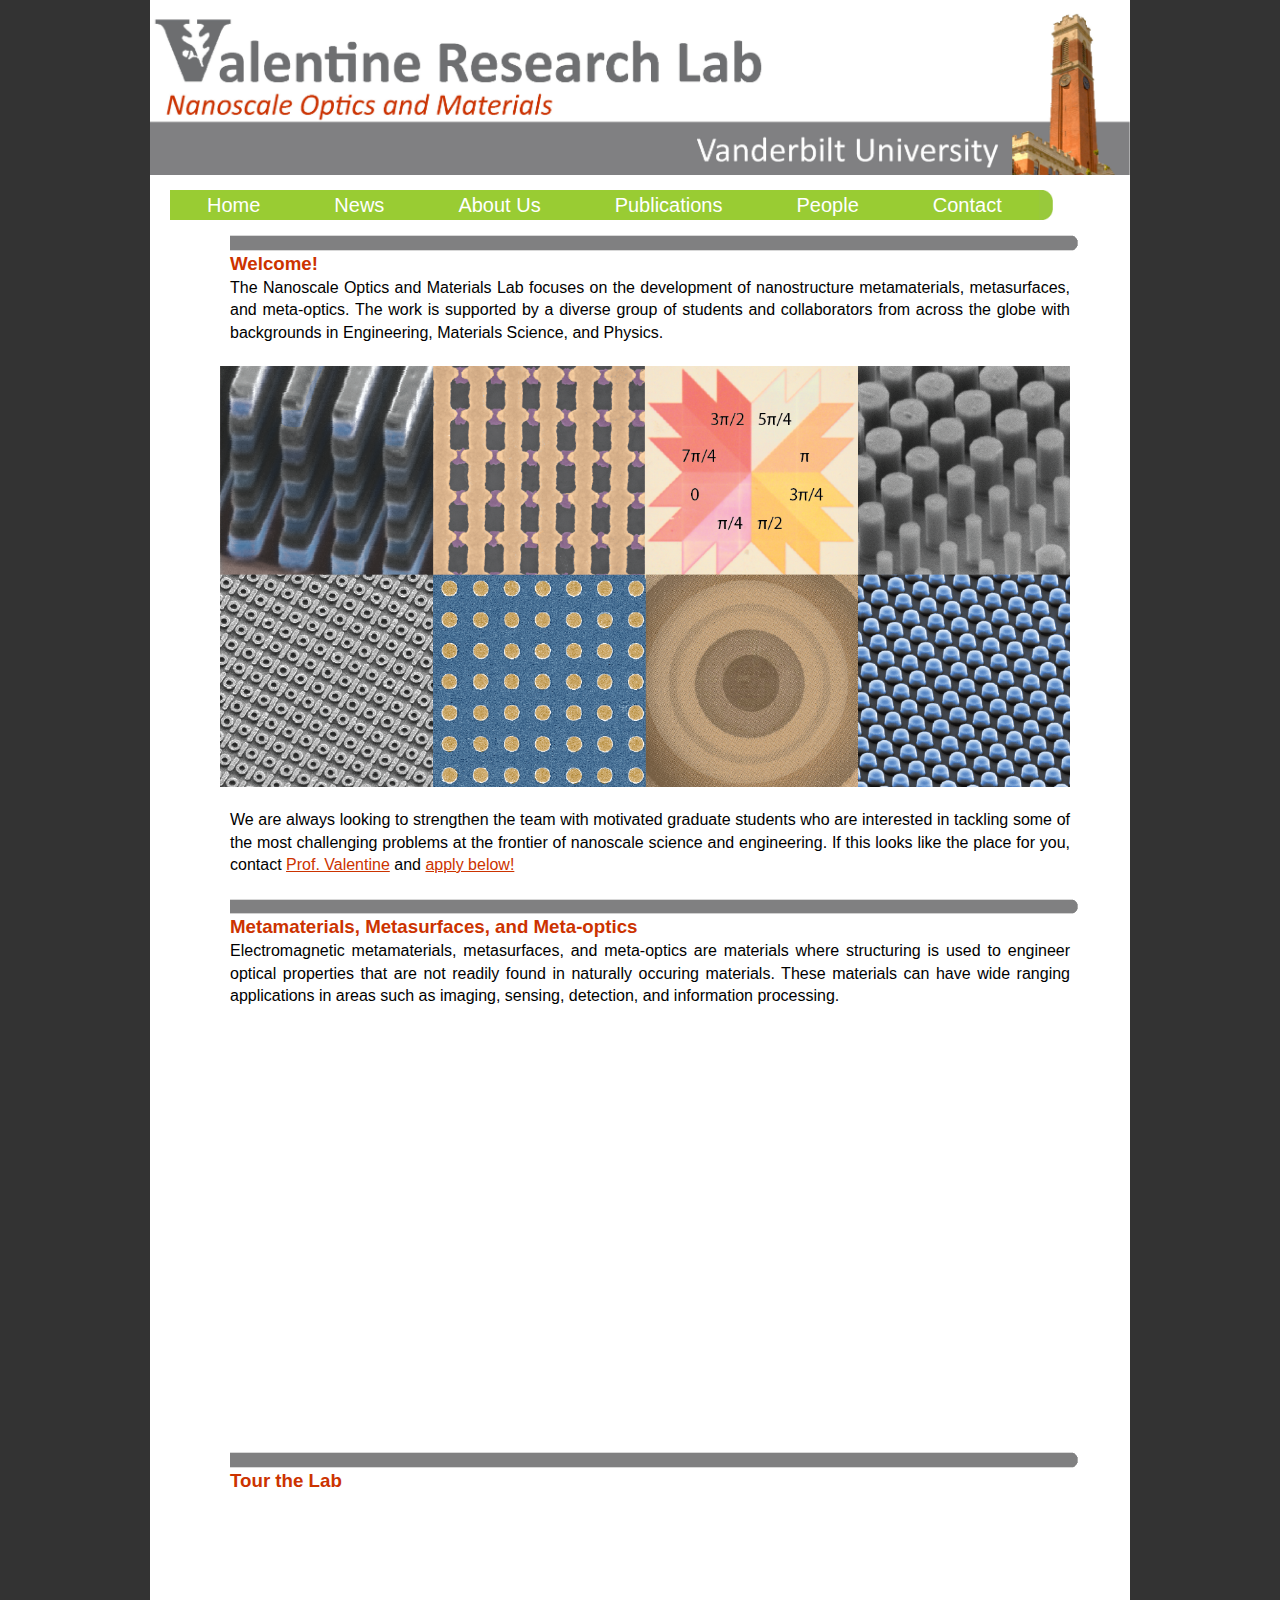
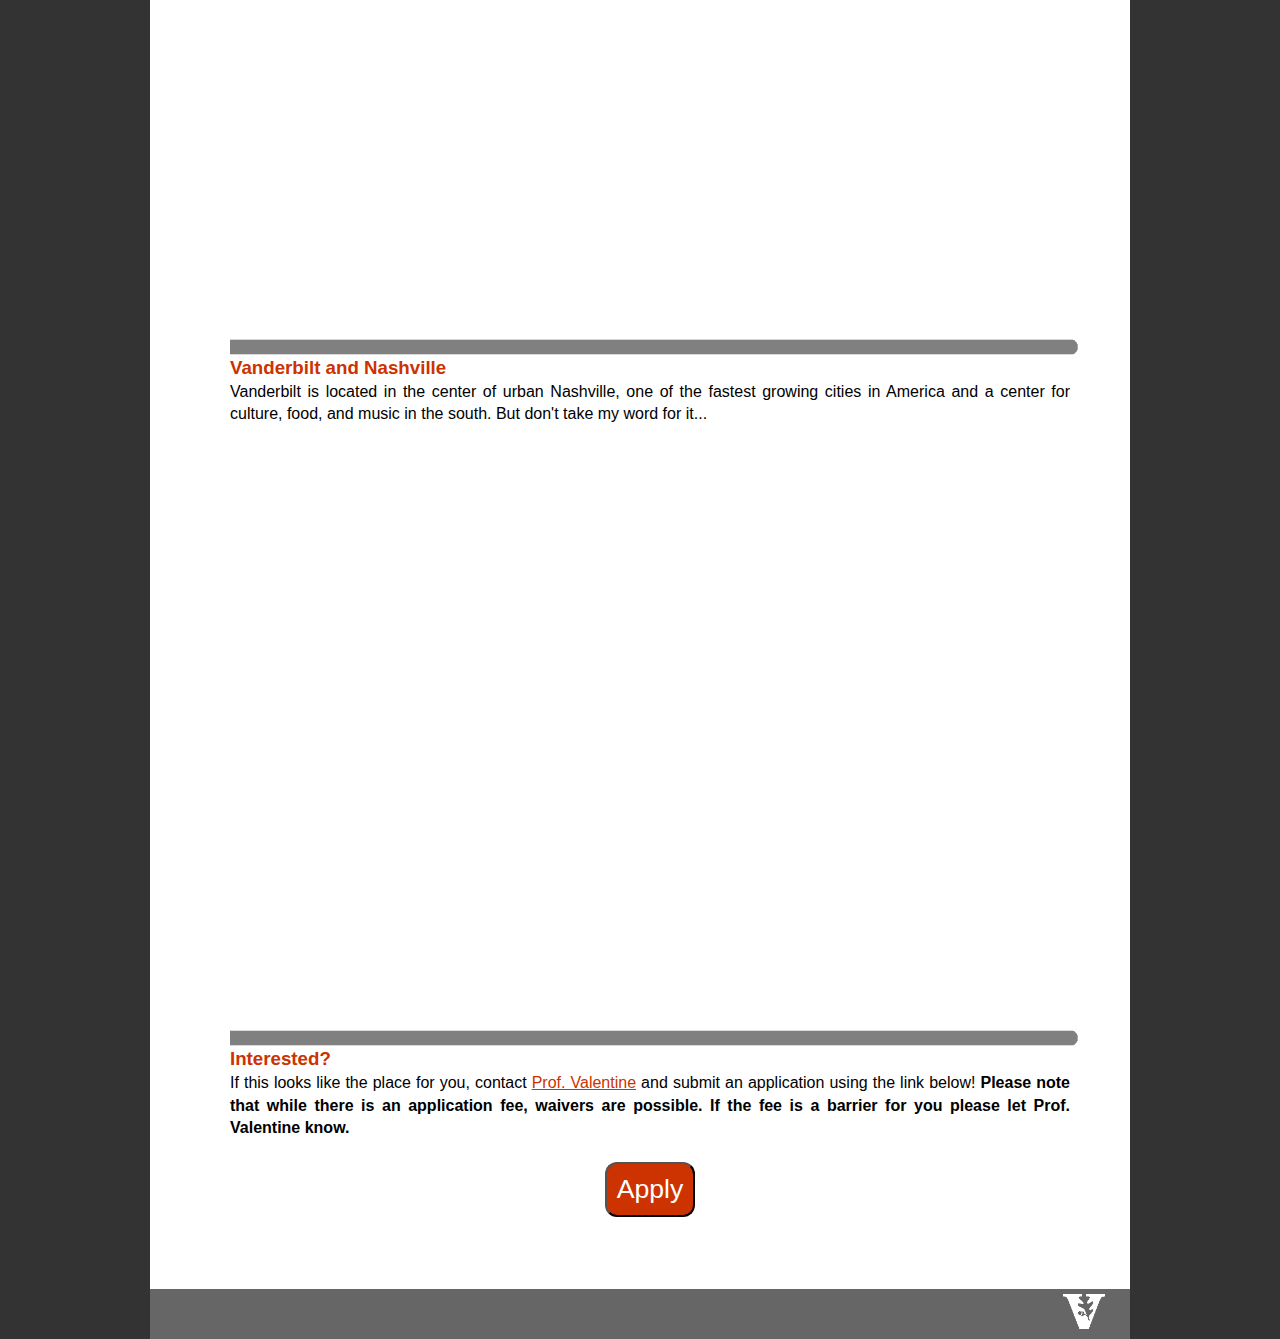
<file: recruiting.html>
<!DOCTYPE html PUBLIC "-//W3C//DTD XHTML 1.0 Transitional//EN" "http://www.w3.org/TR/xhtml1/DTD/xhtml1-transitional.dtd">
<html  xmlns="http://www.w3.org/1999/xhtml">
  <head>
    <meta  http-equiv="content-type"  content="application/xhtml+xml; charset=utf-8" />
    <title>About Us</title>
    <link  type="text/css"  rel="stylesheet"  href="files/Researchstyle.css" />
  </head>
  <body>
    <div  class="container">
      <div  class="header"> <a  href="#"><img  align="left"  class="header"  alt="Banner"

             src="images/Banner.jpg" /></a> </div>
      <div  class="topbar1">
        <ul  class="nav">
          <li><a  href="index.html">Home</a></li>
          <li><a  href="index.html#HIGHLIGHTS">News</a></li>
          <li><a  href="recruiting.html">About Us</a></li>
          <li><a  href="publications.html">Publications</a></li>
          <li><a  href="people.html">People</a></li>
          <li><a  href="contact.html">Contact</a></li>
        </ul>
        <img  vspace="0"  height="30"  alt="MenuEnd"  src="images/MenuEnd.jpg" /></div>
      <div  class="content">
      
      <div  class="subcont">
      <img  width="850"  hspace="40"  alt="Divider"  src="images/Divider.gif" />
        <h3>Welcome!</h3>
        <p>The Nanoscale Optics and Materials Lab focuses on the development of nanostructure metamaterials, metasurfaces, and meta-optics. The work is supported by a diverse group of students and collaborators from across the globe with backgrounds in Engineering, Materials Science, and Physics.</p>
        <p>&nbsp;</p>
        <p class="aligncenter">
        <img  align="right"  width="850" alt="Metamaterials" src="images/Metamaterials.png" />
        </p>
        <p>&nbsp;</p>
        <p>We are always looking to strengthen the team with motivated graduate students who are
        interested in tackling some of the most challenging problems at the frontier of nanoscale science and engineering. If this looks like the place for you, contact <a  href="mailto:jason.g.valentine@vanderbilt.edu">Prof. Valentine</a> and <a  href="#Apply">apply below!</a></p>
        <br />
        </div>
        
        <div class="subcont">
        <img  width="850"  hspace="40"  alt="Divider"  src="images/Divider.gif" />
        <h3>Metamaterials, Metasurfaces, and Meta-optics</h3>
        <p>Electromagnetic metamaterials, metasurfaces, and meta-optics are materials where structuring is used to engineer optical properties that are not readily found in naturally occuring materials. These materials can have wide ranging applications in areas such as imaging, sensing, detection, and information processing.<br />
        </p>
        <p>&nbsp;</p>
        <iframe width="850" height="400" src="https://www.youtube-nocookie.com/embed/NjBlMqSjD34" frameborder="0" allow="accelerometer; autoplay; encrypted-media; gyroscope; picture-in-picture" allowfullscreen></iframe>
        <p>&nbsp;</p>
        </div>
        
        <div  class="subcont">
        <img  width="850"  hspace="40"  alt="Divider"  src="images/Divider.gif" />
        <h3>Tour the Lab</h3>
        <p>&nbsp;</p>
        <iframe width="850" height="400" allowfullscreen="true" src="https://momento360.com/e/uc/0e659eca5a06482b924ddb46b2bc7d53?utm_campaign=embed&utm_source=other" frameborder="0"> </iframe>
        <p>&nbsp;</p>
        </div>
        
        <div  class="subcont">
        <img  width="850"  hspace="40"  alt="Divider"  src="images/Divider.gif" />
        <h3>Vanderbilt and Nashville</h3>
        <p>Vanderbilt is located in the center of urban Nashville, one of the fastest growing cities in America and a center for culture, food, and music in the south. But don't take my word for it...</p>
        <p>&nbsp;</p>
        <iframe width="850" height="560" src="https://www.youtube.com/embed/QS_8Y4dzOXs" frameborder="0" allow="accelerometer; autoplay; encrypted-media; gyroscope; picture-in-picture" allowfullscreen></iframe>
        <br />
        <p>&nbsp;</p>
        </div>
        
        <div  class="subcont">
      <img  width="850"  hspace="40"  alt="Divider"  src="images/Divider.gif" />
        <h3>Interested?</h3>
        <p>If this looks like the place for you, contact <a  href="mailto:jason.g.valentine@vanderbilt.edu">Prof. Valentine</a> and submit an application using the link below! <b>Please note that while there is an application fee, waivers are possible. If the fee is a barrier for you please let Prof. Valentine know.</b></p>
        <p>&nbsp;</p>
        <a  name="Apply"></a>
        <p class="aligncenter">
        <a href='https://apply.vanderbilt.edu/apply/'><button class="button1">Apply</button></a>
       </p>
       <p>&nbsp;</p>
        </div>
             
      </div>
      <!--End of Content container-->
      <div  class="footer"> <img  height="35"  class="fltrt"  alt="Acron"  src="images/Acorn_white.gif" />
        <!-- end .footer --></div>
      <!-- end .container --></div>
  </body>
</html>
</file>
<file: files/Researchstyle.css>
@charset "utf-8";

body {
	font: 100%/1.4 Verdana, Arial, Helvetica, sans-serif;
	margin: 0;
	padding: 0;
	background: #333;
}

ul, ol, dl {
	padding: 0;
	margin: 0;
}

ol li {
margin-bottom: 2em;
}

h1, h2, h3, h4, h5, h6, p {
	margin-top: 0px;
	margin-bottom:0px;
	padding-right: 40px;
	padding-left: 40px;
	padding-top: 0px;
	padding-bottom: 0px;
	text-align: justify;
}

h1 {
	font-size: 18pt;
}

h1,h4,h5,h6 {
	color: #666;
	
}

h2 {
	color: #99cc33;
	font-size: 14pt;
}

h3 {
	color: #c30;
}

a img { 
	border: none;
}

a:link {
	color: #c30;
	text-decoration: underline;
}

a:visited {
	color: #99cc33;
	text-decoration: underline;
}
a:hover, a:active, a:focus {

}

.container {
	width: 980px;
	background: #FFF;
	margin: 0 auto; /* the auto value on the sides, coupled with the width, centers the layout */
}

.header {
	width: 980px;
	float: left;
}

iframe {
	padding-left:40px;
}

.topbar1 {
	float: left;
	width: 980px;
	margin-top: 15px;
	margin-bottom: 15px;
	
}

.content {
	
	width: 980px;
	float: left;
	margin-bottom: 50px;
}

.subcont {
	width: 920px;
	float: left;
	margin-left: 40px;
}

.subconttext {
	float:left;
	margin-left:0px;
	margin-top: 5px;
	margin-bottom: 5px;
	width:650px
}

.aligncenter {
    text-align: center;
}

.subcontimg {
	float:left;
	max-width: 260px;
	margin-left:5px;
	margin-bottom: 5px;
	margin-top: 5px;
	
}

.subcontpeople {
	width: 880;
	float: left;
	margin-left: 40px;
}

.subcontpub {
	float:left;
	margin-top: 7px;
	margin-bottom: 7px;
	width:700px;
	padding-left: 10px;
	padding-right:0px;
	text-align: justify;
}

.subcontimgpub {
	float: left;
	width: 150px;
	margin-bottom: 7px;
	margin-top: 7px;
	padding-left: 0px;
	
}

.subcontLcol {
	width: 390px;
	float:left;
}
	
.pubimg {
	width: 150px;
}

.content ul {
	list-style-type: none;
}
.content ol  {
	list-style-type: decimal;
	padding-left: 40px;
}

.subconttext ul {
	list-style-type: disc;
	padding-left: 40px;
	font-size: 90%;
}

.subcont ol {
	list-style-type: decimal;
	padding-left: 40px;
	margin-bottom: 10px;
	padding-right: 40px;
	text-align: justify;
}

.button {
  background-color: inherit;
  border: none;
  text-align: center;
  text-decoration: none;
  display: inline-block;
  margin: 4px 2px;
}

.button1 {
	background-color: #c30;
	color: white;
	border-radius: 12px;
	font-size: 20pt;
	padding: 10px;
}

ul.nav {
	list-style: none;
	margin-left: 20px; 
	font-size: 20px;
}

ul.nav li {
	float: left;	
}

ul.nav a, ul.nav a:visited {
	float: left;
	text-align: center;
	vertical-align: middle;
	text-decoration: none;
	color: #FFF;
	height: 30px;
	padding-right: 37px;
	padding-left: 37px;
	background-color: #99cc33;
	line-height: 30px;
}

ul.nav a:hover, ul.nav a:active, ul.nav a:focus { /* this changes the background and text color for both mouse and keyboard navigators */
	color: #666;
	background-color: #99cc33;
	
}

/* ~~ The footer ~~ */
.footer {
	background: #666;
	height: 40px;
	padding-right: 25px;
	padding-top: 5px;
	padding-bottom: 5px;
	padding-left: 25px;
	position: relative;/* this gives IE6 hasLayout to properly clear */
	clear: both; /* this clear property forces the .container to understand where the columns end and contain them */
}

/* ~~ miscellaneous float/clear classes ~~ */
.fltrt {  /* this class can be used to float an element right in your page. The floated element must precede the element it should be next to on the page. */
	float: right;
	margin-left: 8px;
}
.fltlft { /* this class can be used to float an element left in your page. The floated element must precede the element it should be next to on the page. */
	float: left;
	margin-right: 8px;
}
.clearfloat { /* this class can be placed on a <br /> or empty div as the final element following the last floated div (within the #container) if the #footer is removed or taken out of the #container */
	clear:both;
	height:0;
	font-size: 1px;
	line-height: 0px;
}
</file>
